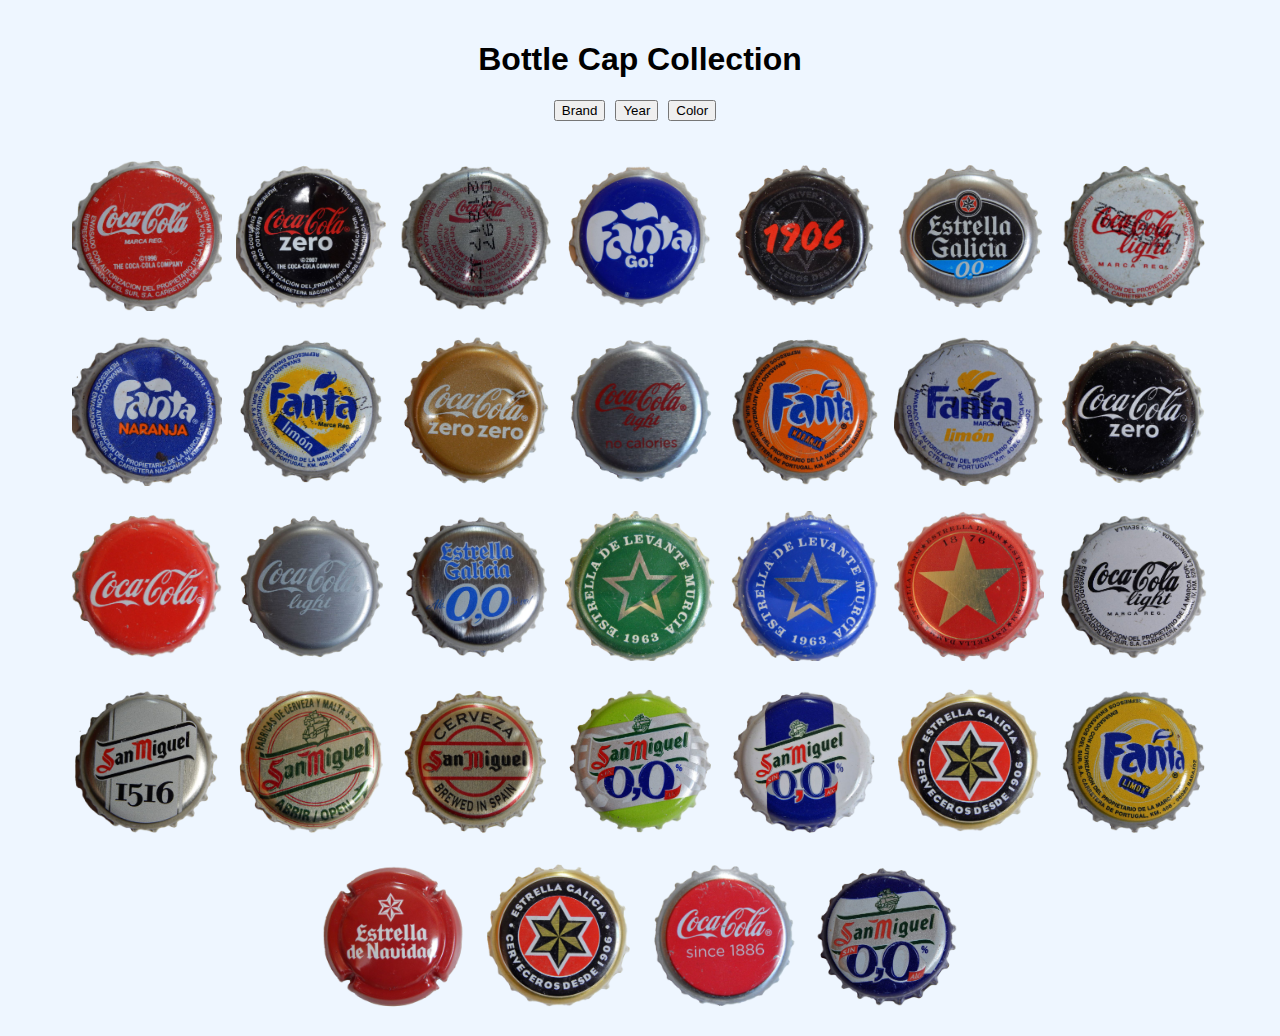
<file: index.html>
<!DOCTYPE html>
<html lang="en">
<head>
<meta charset="UTF-8">
<meta name="viewport" content="width=device-width, initial-scale=1.0">
<title>Bottle Cap Collection</title>
<link rel="stylesheet" type="text/css" href="style.css">
<script src="script.js" defer></script>
</head>
<body>
   
  <h1>Bottle Cap Collection</h1>
  <div class="button-container">
    <a href="brand.html"><button>Brand</button></a>
  <a href="year.html"><button>Year</button></a>
  <a href="color.html"><button>Color</button></a>
  </div>
  <div class="bottleCap">
    <img src="img/1.png" alt="Bottle Cap 1">
  </div>
  <div class="bottleCap">
    <img src="img/2.png" alt="Bottle Cap 2">
  </div>
  <div class="bottleCap">
    <img src="img/51.png" alt="Bottle Cap 3">
  </div>
  <div class="bottleCap">
    <img src="img/4.png" alt="Bottle Cap 4">
  </div>
  <div class="bottleCap">
    <img src="img/5.png" alt="Bottle Cap 5">
  </div>
  <div class="bottleCap">
    <img src="img/6.png" alt="Bottle Cap 6">
  </div>
  <div class="bottleCap">
    <img src="img/52.png" alt="Bottle Cap 7">
  </div>
  <div class="bottleCap">
    <img src="img/53.png" alt="Bottle Cap 8">
  </div>
  <div class="bottleCap">
    <img src="img/54.png" alt="Bottle Cap 9">
  </div>
  <div class="bottleCap">
    <img src="img/10.png" alt="Bottle Cap 10">
  </div>
  <div class="bottleCap">
    <img src="img/11.png" alt="Bottle Cap 11">
  </div>
  <div class="bottleCap">
    <img src="img/12.png" alt="Bottle Cap 12">
  </div>
  <div class="bottleCap">
    <img src="img/55.png" alt="Bottle Cap 13">
  </div>
  <div class="bottleCap">
    <img src="img/14.png" alt="Bottle Cap 14">
  </div>
  <div class="bottleCap">
    <img src="img/15.png" alt="Bottle Cap 15">
  </div>
  <div class="bottleCap">
    <img src="img/16.png" alt="Bottle Cap 16">
  </div>
  <div class="bottleCap">
    <img src="img/56.png" alt="Bottle Cap 17">
  </div>
  <div class="bottleCap">
    <img src="img/57.png" alt="Bottle Cap 18">
  </div>
  <div class="bottleCap">
    <img src="img/58.png" alt="Bottle Cap 19">
  </div>
  <div class="bottleCap">
    <img src="img/59.png" alt="Bottle Cap 20">
  </div>
  <div class="bottleCap">
    <img src="img/60.png" alt="Bottle Cap 21">
  </div>
  <div class="bottleCap">
    <img src="img/61.png" alt="Bottle Cap 22">
  </div>
  <div class="bottleCap">
    <img src="img/62.png" alt="Bottle Cap 23">
  </div>
  <div class="bottleCap">
    <img src="img/63.png" alt="Bottle Cap 24">
  </div>
  <div class="bottleCap">
    <img src="img/64.png" alt="Bottle Cap 25">
  </div>
  <div class="bottleCap">
    <img src="img/65.png" alt="Bottle Cap 26">
  </div>
  <div class="bottleCap">
    <img src="img/32.png" alt="Bottle Cap 27">
  </div>
  <div class="bottleCap">
    <img src="img/38.png" alt="Bottle Cap 28">
  </div>
  <div class="bottleCap">
    <img src="img/48.png" alt="Bottle Cap 29">
  </div>
  <div class="bottleCap">
    <img src="img/32.png" alt="Bottle Cap 30">
  </div>
  <div class="bottleCap">
    <img src="img/40.png" alt="Bottle Cap 31">
  </div>
  <div class="bottleCap">
    <img src="img/66.png" alt="Bottle Cap 32">
  </div>

</body>
</html>
</file>
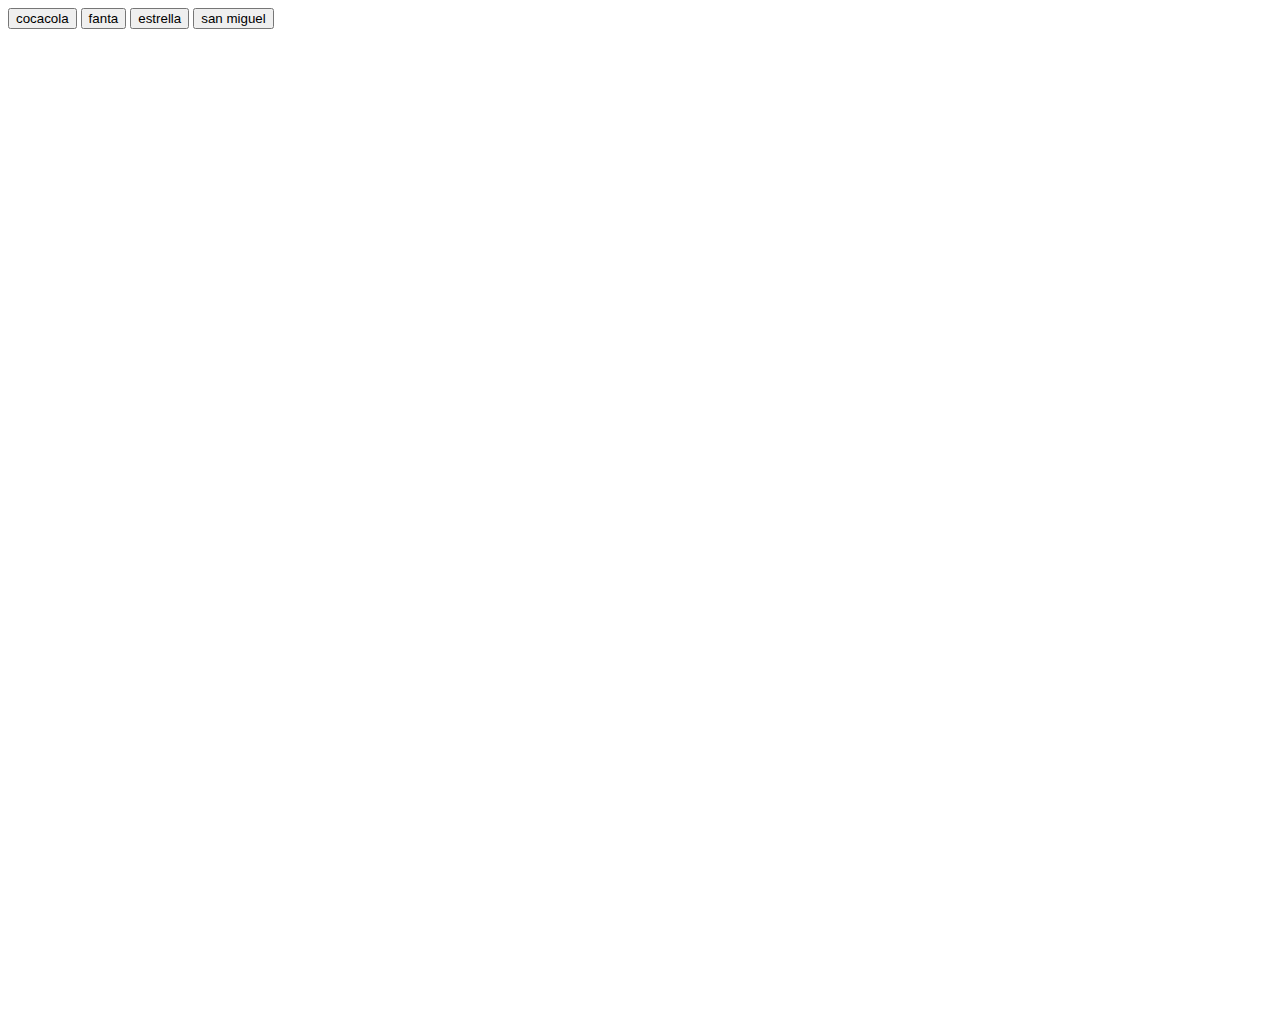
<file: brand.html>
<!DOCTYPE html>
<html lang="en">
  <head>
 
    <meta charset="utf-8" />
    <meta name="viewport" content="width=device-width, initial-scale=1" /> 
    <title>bottlecapcollection</title>
    <link rel="stylesheet" href="brand.css" />
    <script src="brand.js" defer></script>
  </head>
  <body>
    <button id= "cocacolaBtn" value="brand_cocacola"> cocacola </button>
    <button id= "fantaBtn" value="brand_fanta"> fanta </button>
    <button id= "estrellaBtn" value="brand_estrella"> estrella </button>
    <button id= "sanmiguelBtn" value="brand_sanmiguel"> san miguel </button>



    
    <div id="container">

       


    </div>
    

  </body>
</html>
</file>
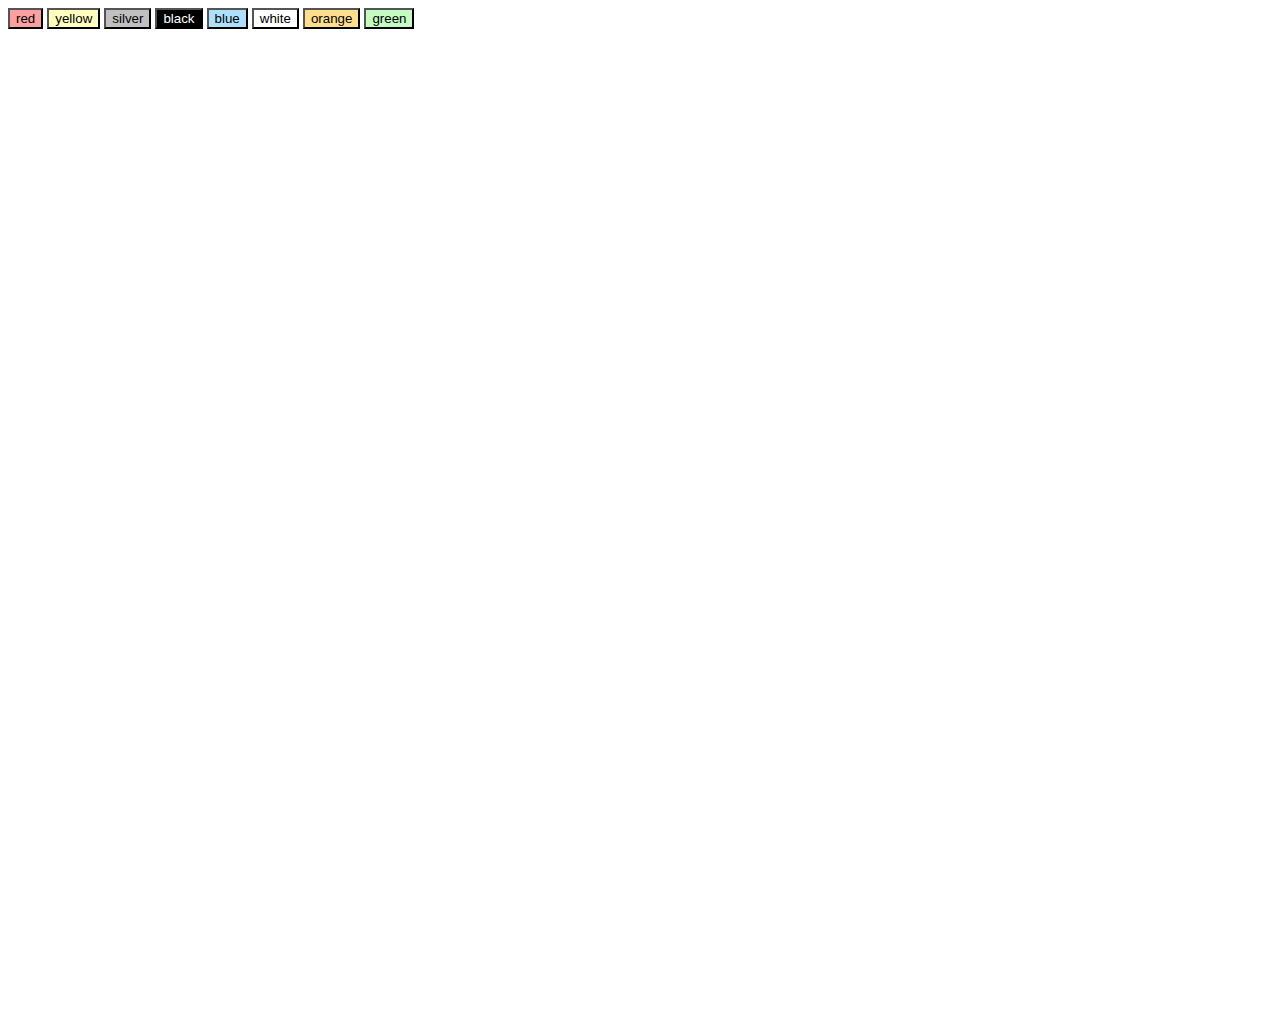
<file: color.html>
<!DOCTYPE html>
<html lang="en">
  <head>
 
    <meta charset="utf-8" />
    <meta name="viewport" content="width=device-width, initial-scale=1" /> 
    <title>bottlecapcollection</title>
    <link rel="stylesheet" href="color.css" />
    <script src="color.js" defer></script>
  </head>
  <body>
    
    <button id= "redBtn" value="color_red"> red </button>
    <button id= "yellowBtn" value="color_yellow"> yellow </button>
    <button id= "silverBtn" value="color_silver"> silver </button>
    <button id= "blackBtn" value="color_black"> black </button>
    <button id= "blueBtn" value="color_blue"> blue </button>
    <button id= "whiteBtn" value="color_white"> white </button>
    <button id= "orangeBtn" value="color_orange"> orange </button>
    <button id= "greenBtn" value="color_green"> green </button>

    <div id="container">    


    </div>
    

  </body>
</html>
</file>
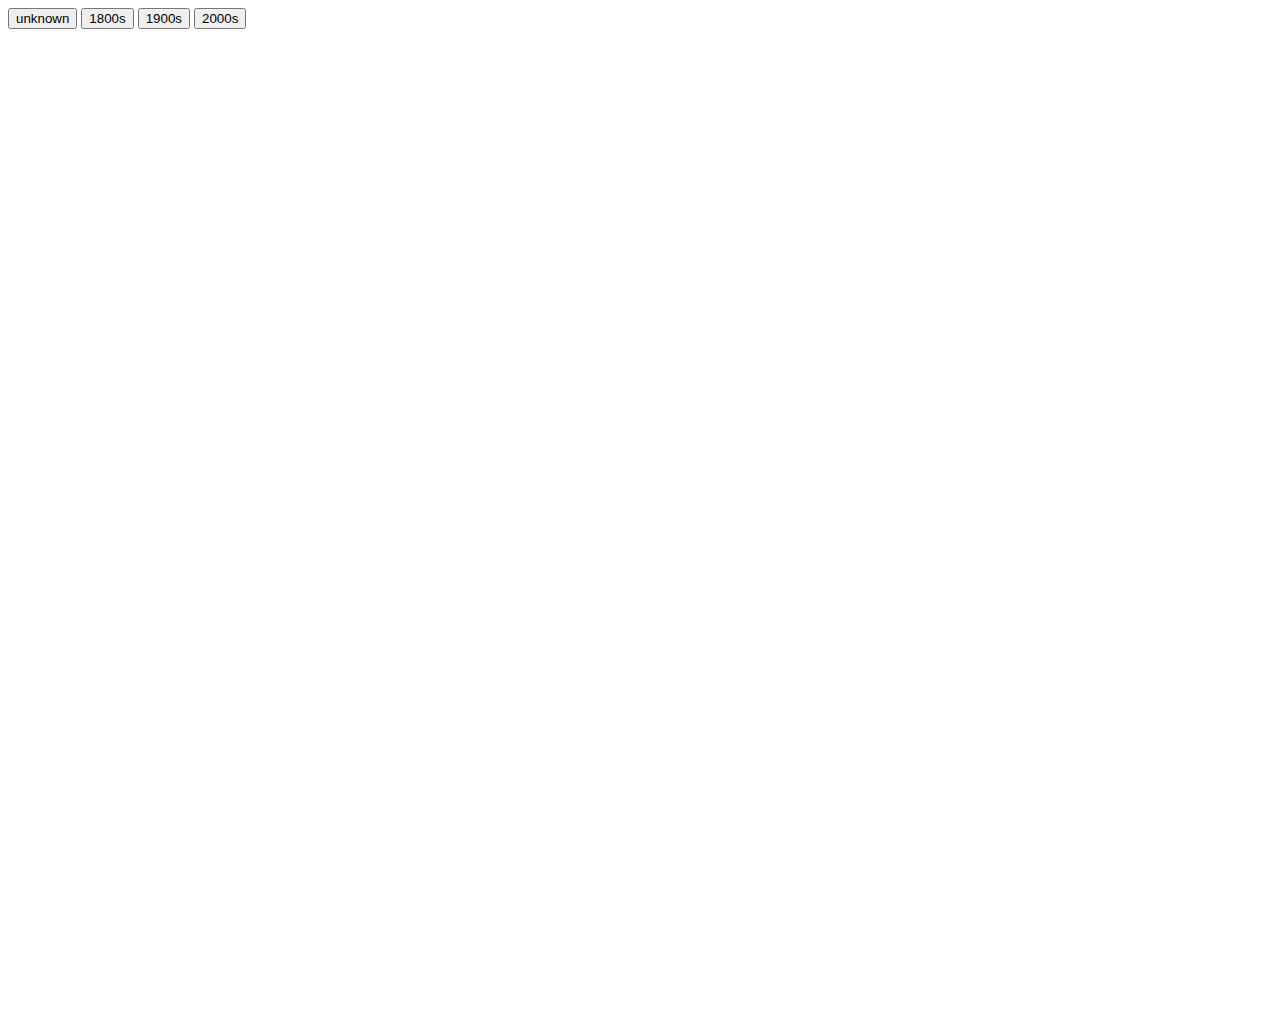
<file: year.html>
<!DOCTYPE html>
<html lang="en">
  <head>
 
    <meta charset="utf-8" />
    <meta name="viewport" content="width=device-width, initial-scale=1" /> 
    <title>bottlecapcollection</title>
    <link rel="stylesheet" href="year.css" />
    <script src="year.js" defer></script>
  </head>
  <body>
    <button id= "unknownBtn" value="year_unknown"> unknown </button>
    <button id= "1800Btn" value="year_1800s"> 1800s </button>
    <button id= "1900Btn" value="year_1900s"> 1900s </button>
    <button id= "2000Btn" value="year_2000s"> 2000s </button>



    
    <div id="container">

       


    </div>
    

  </body>
</html>
</file>
<file: style.css>
body {
    font-family: Arial, sans-serif;
    text-align: center;
    margin: 0;
    padding: 20px;
    background-color: rgb(238, 246, 255);
  }
  .container {
    display: flex;
    flex-wrap: wrap;
    justify-content: center;
  }
  .bottleCap {
    display: inline-block;
    margin: 5px;
    margin-top: 20px;
    width: 150px; /* Set width */
    height: 150px; /* Set height */
    transition: transform 0.3s; /* Smooth transition for scaling */
  }
  .bottleCap img {
    width: 100%; /* Make image fill the container */
    height: 100%; /* Make image fill the container */
    object-fit: cover; /* Ensure aspect ratio is maintained */
  }
  .bottleCap:hover {
    transform: scale(1.5); /* Scale up by 20% on hover */
  }

  .button-container {
    display: flex;
    justify-content: center; /* Align items horizontally in the center */
    margin-bottom: 20px;
  }
  
  .button-container button {
    margin-right: 10px; /* Adjust spacing between buttons */
  }
</file>
<file: brand.css>
#container {
    display: grid;
    grid-template-columns: repeat(5, 1fr); /* 5 columns */
    justify-content: center;
    align-items: center;
    height: 100vh;
    margin: 50px;
}

.card {
    border: 1px solid black;
    padding: 10px; 
    margin-bottom: 10px; 
    text-align: center;
    box-sizing: border-box; /* Include padding and border in width calculation */
}

.cardLabel {
    display: block;
}

img {
    width: 200px; 
    margin: auto; /* Center the image horizontally */
}

img:hover {
    transform: scale(1.3); /* Scale the image by 10% on hover */
}
</file>
<file: color.css>
#container {
    display: grid;
    grid-template-columns: repeat(5, 1fr); /* 5 columns */
    justify-content: center;
    align-items: center;
    height: 100vh;
    margin: 50px;
}

.card {
    border: 1px solid black;
    padding: 10px; 
    margin-bottom: 10px; 
    text-align: center;
    box-sizing: border-box; /* Include padding and border in width calculation */
}

.cardLabel {
    display: block;
}

img {
    width: 200px; 
    margin: auto; /* Center the image horizontally */
}

img:hover {
    transform: scale(1.3); /* Scale the image by 10% on hover */
}

#redBtn { background-color: rgb(250, 160, 160); }
#yellowBtn { background-color: rgb(255, 255, 192); }
#silverBtn { background-color: silver; }
#blackBtn { background-color: black; color: white; } /* Adjust text color for visibility */
#blueBtn { background-color: rgb(174, 224, 253); }
#whiteBtn { background-color: white; }
#orangeBtn { background-color: rgb(255, 221, 142); }
#greenBtn { background-color: rgb(195, 251, 195); }
</file>
<file: year.css>
#container {
    display: grid;
    grid-template-columns: repeat(5, 1fr); /* 5 columns */
    justify-content: center;
    align-items: center;
    height: 100vh;
    margin: 50px;
}

.card {
    border: 1px solid black;
    padding: 10px; 
    margin-bottom: 10px; 
    text-align: center;
    box-sizing: border-box; /* Include padding and border in width calculation */
}

.cardLabel {
    display: block;
}

img {
    width: 200px; 
    margin: auto; /* Center the image horizontally */
}


img:hover {
    transform: scale(1.3); /* Scale the image by 10% on hover */
}
</file>
